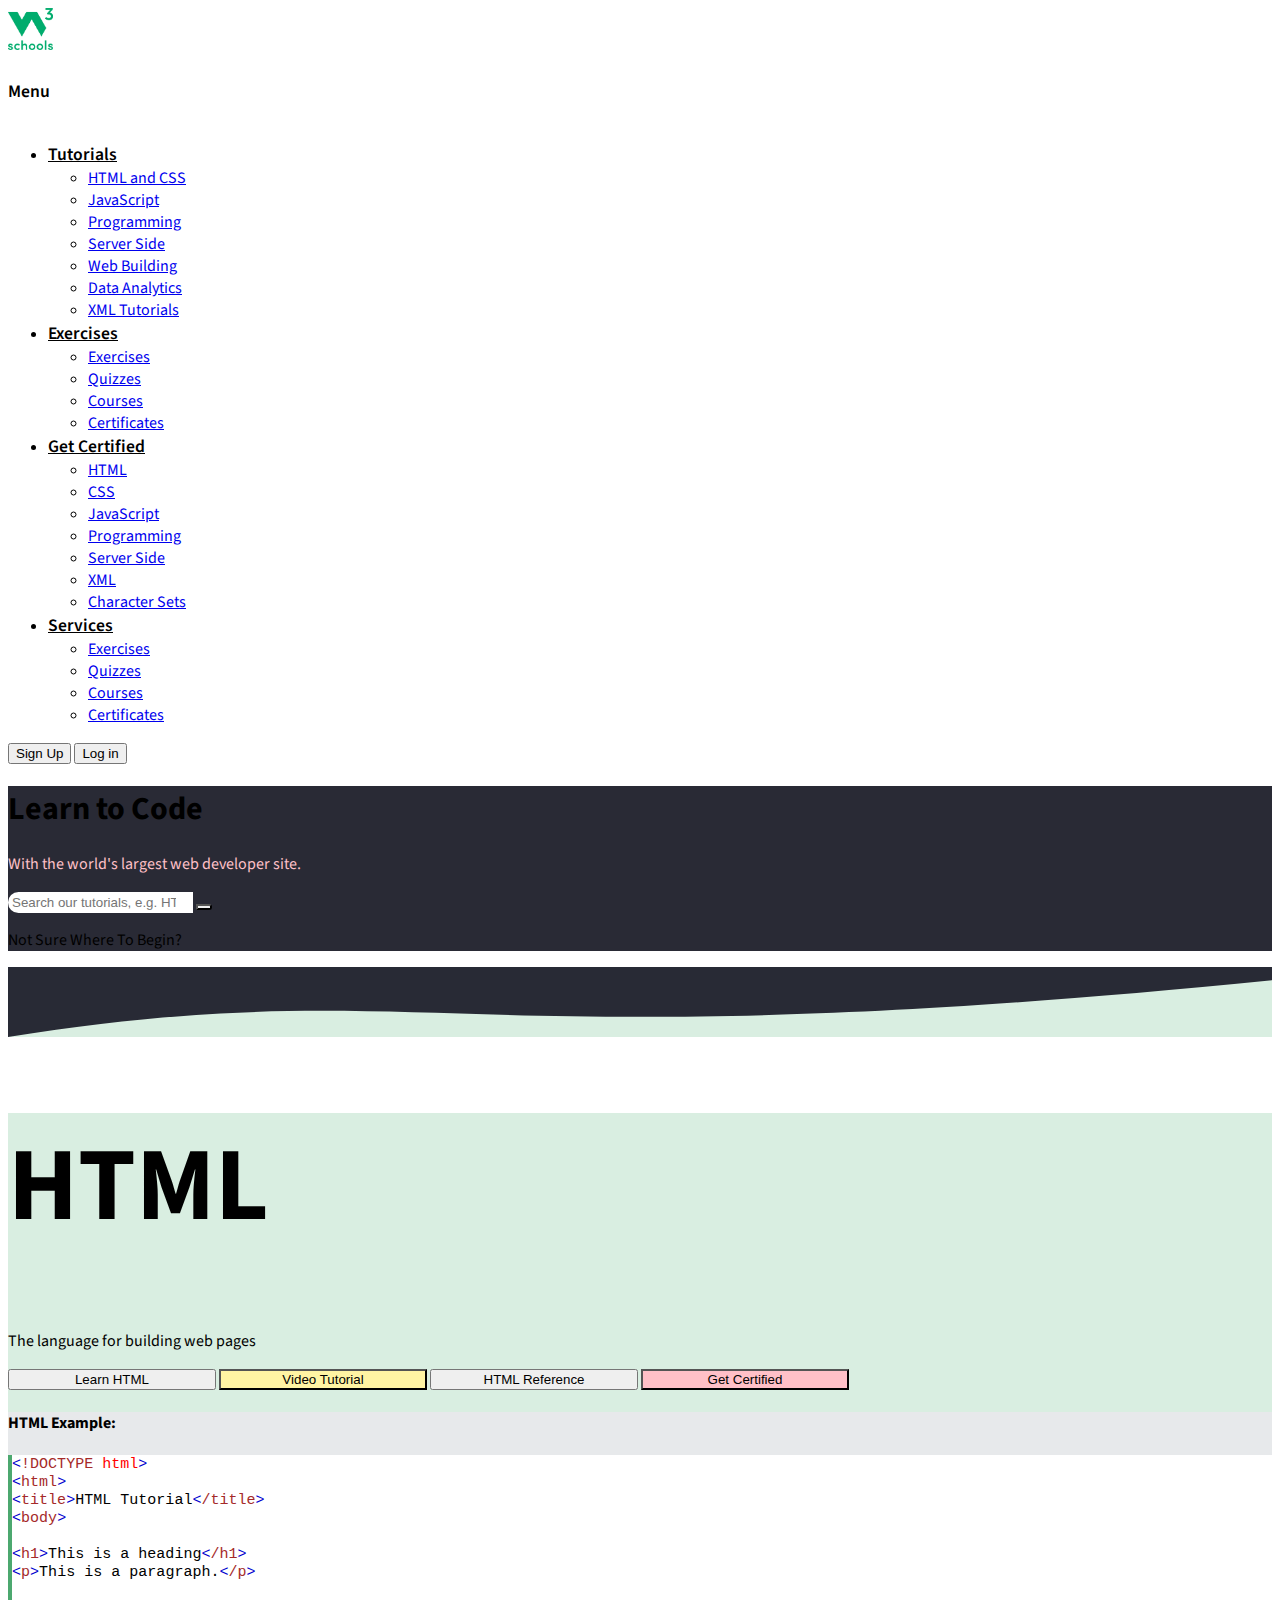
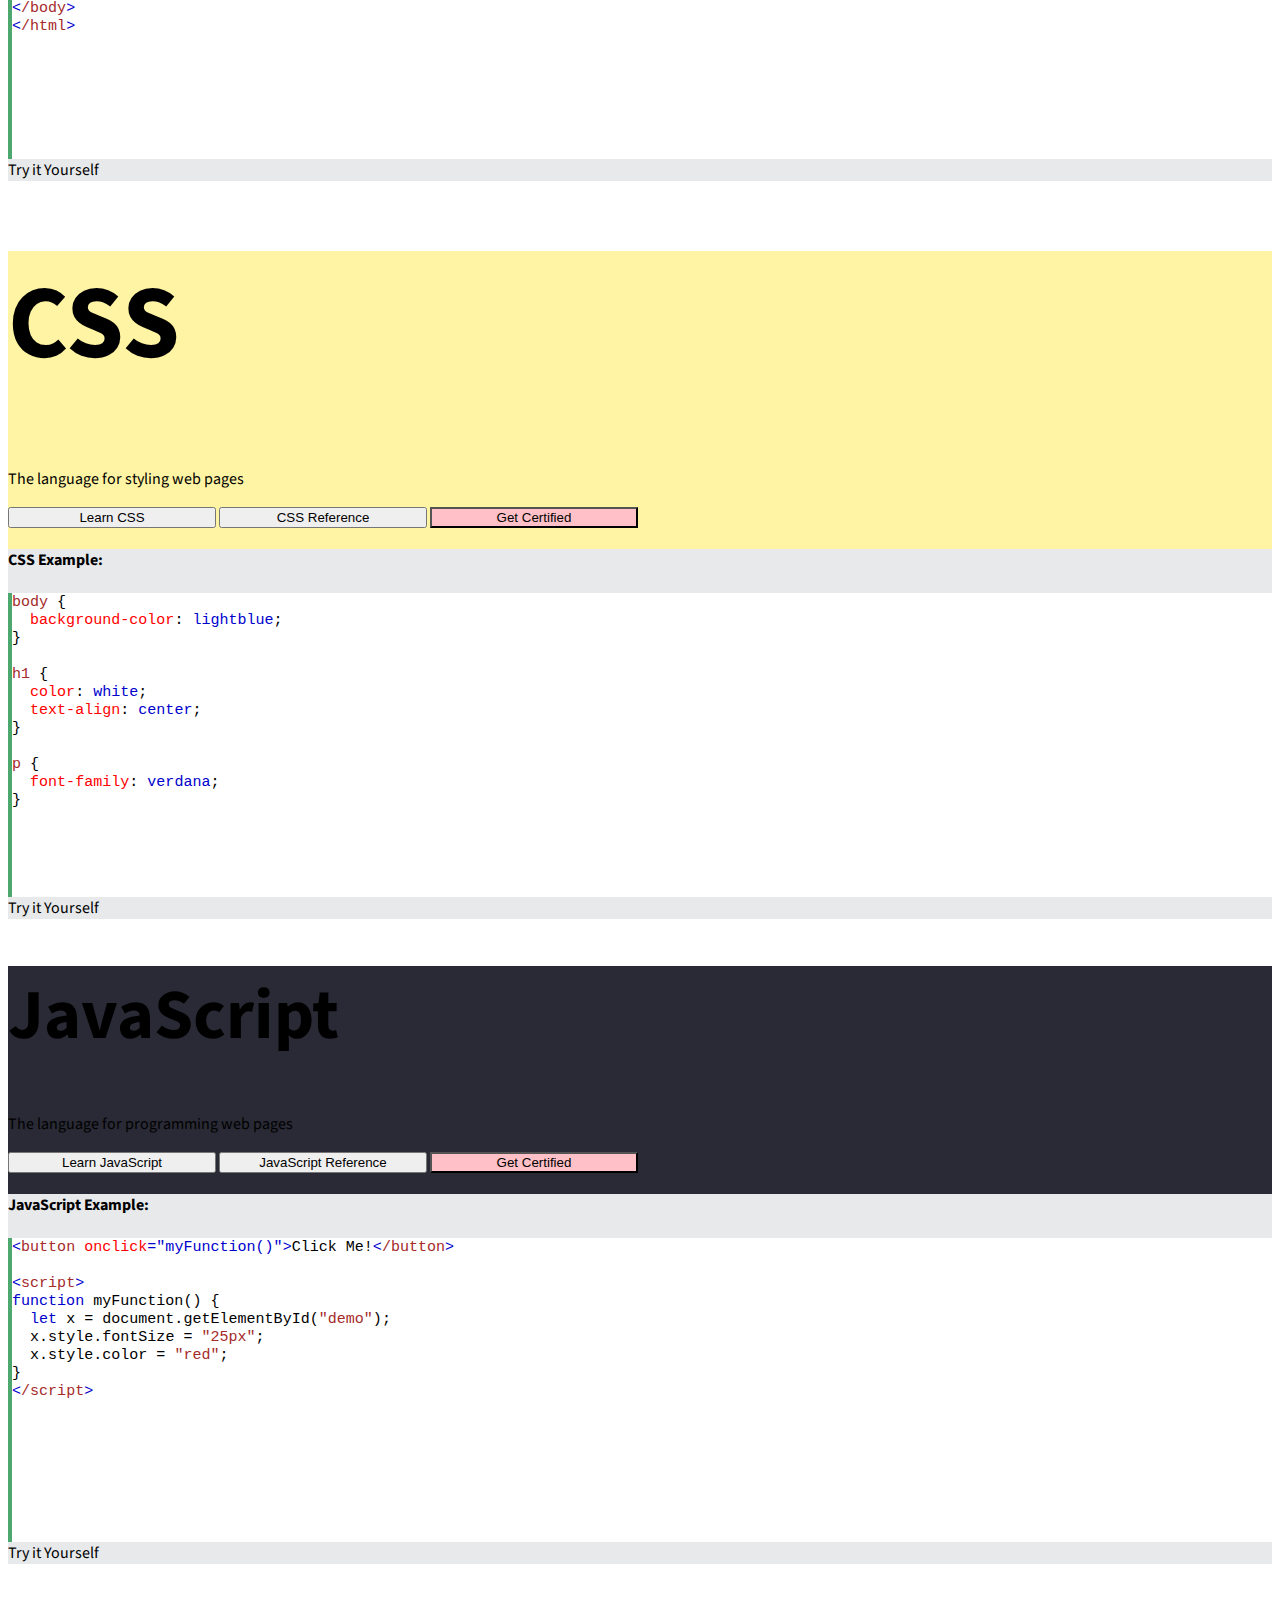
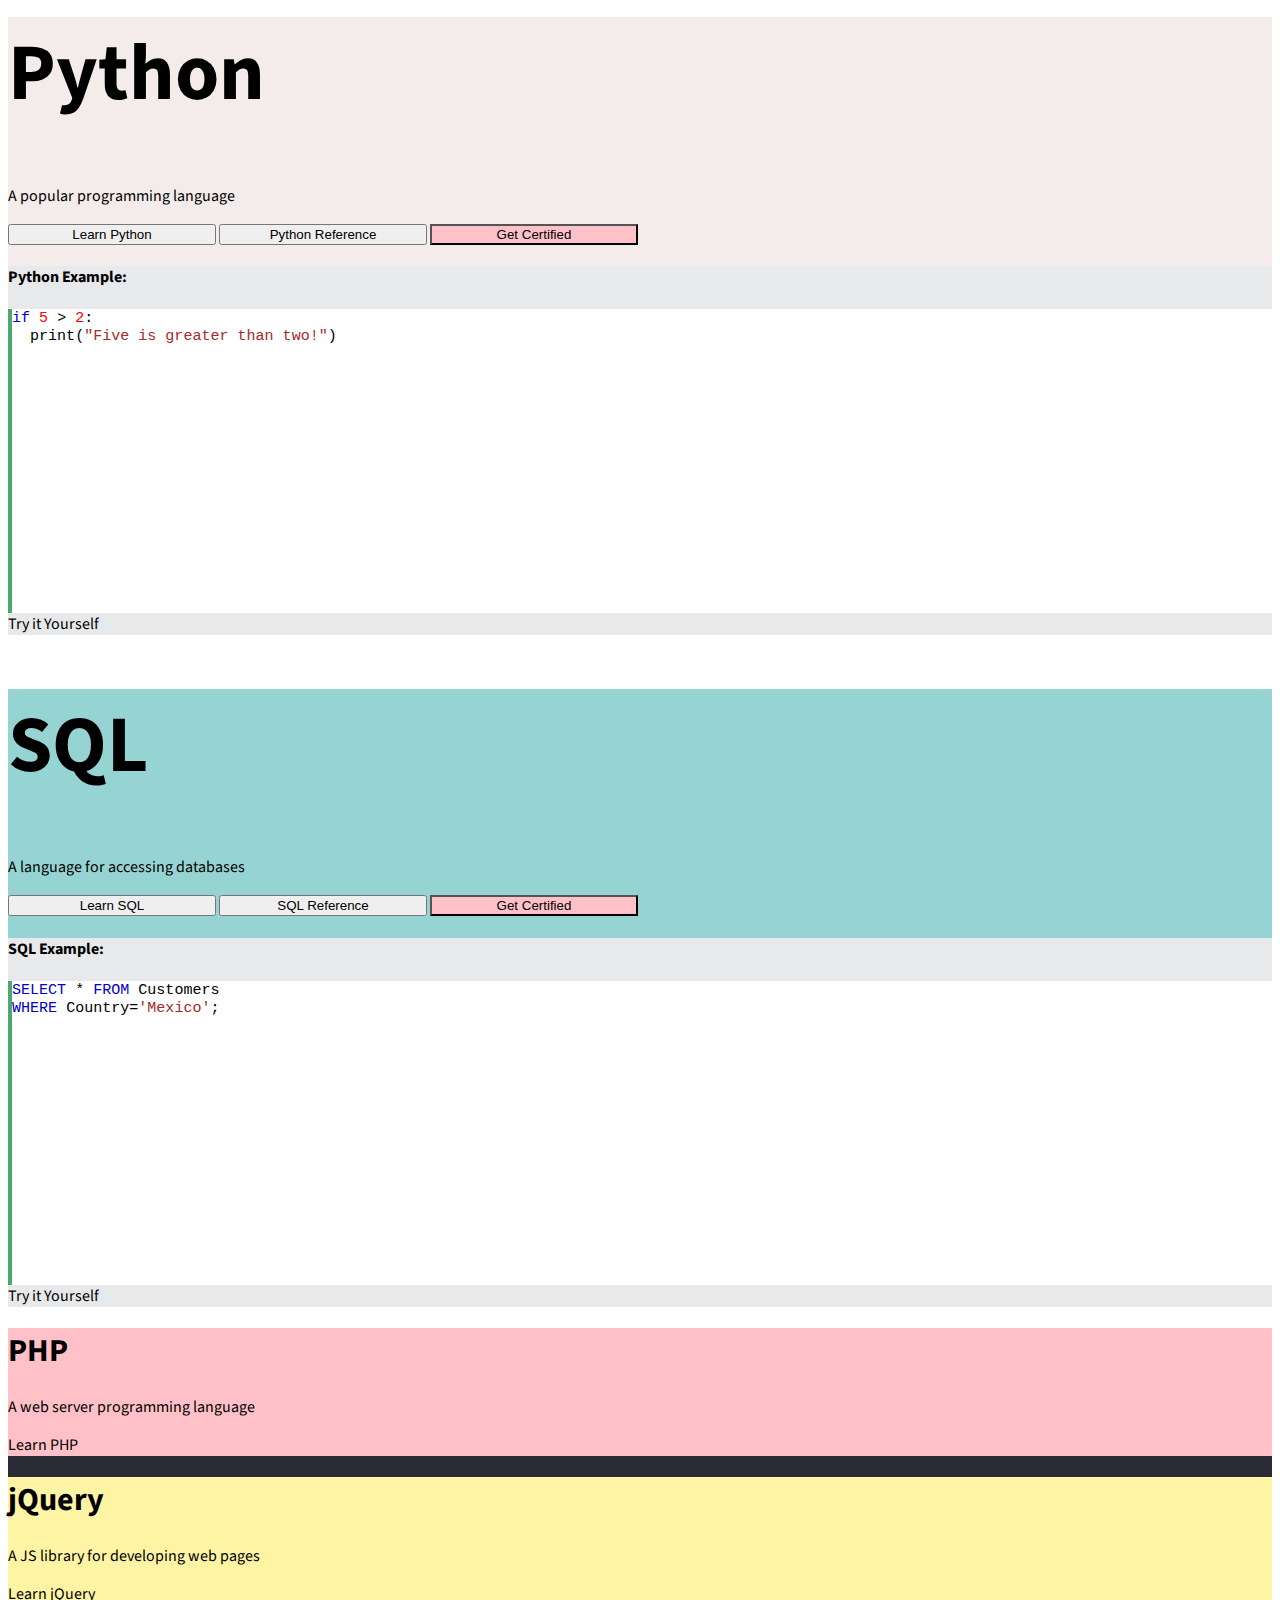
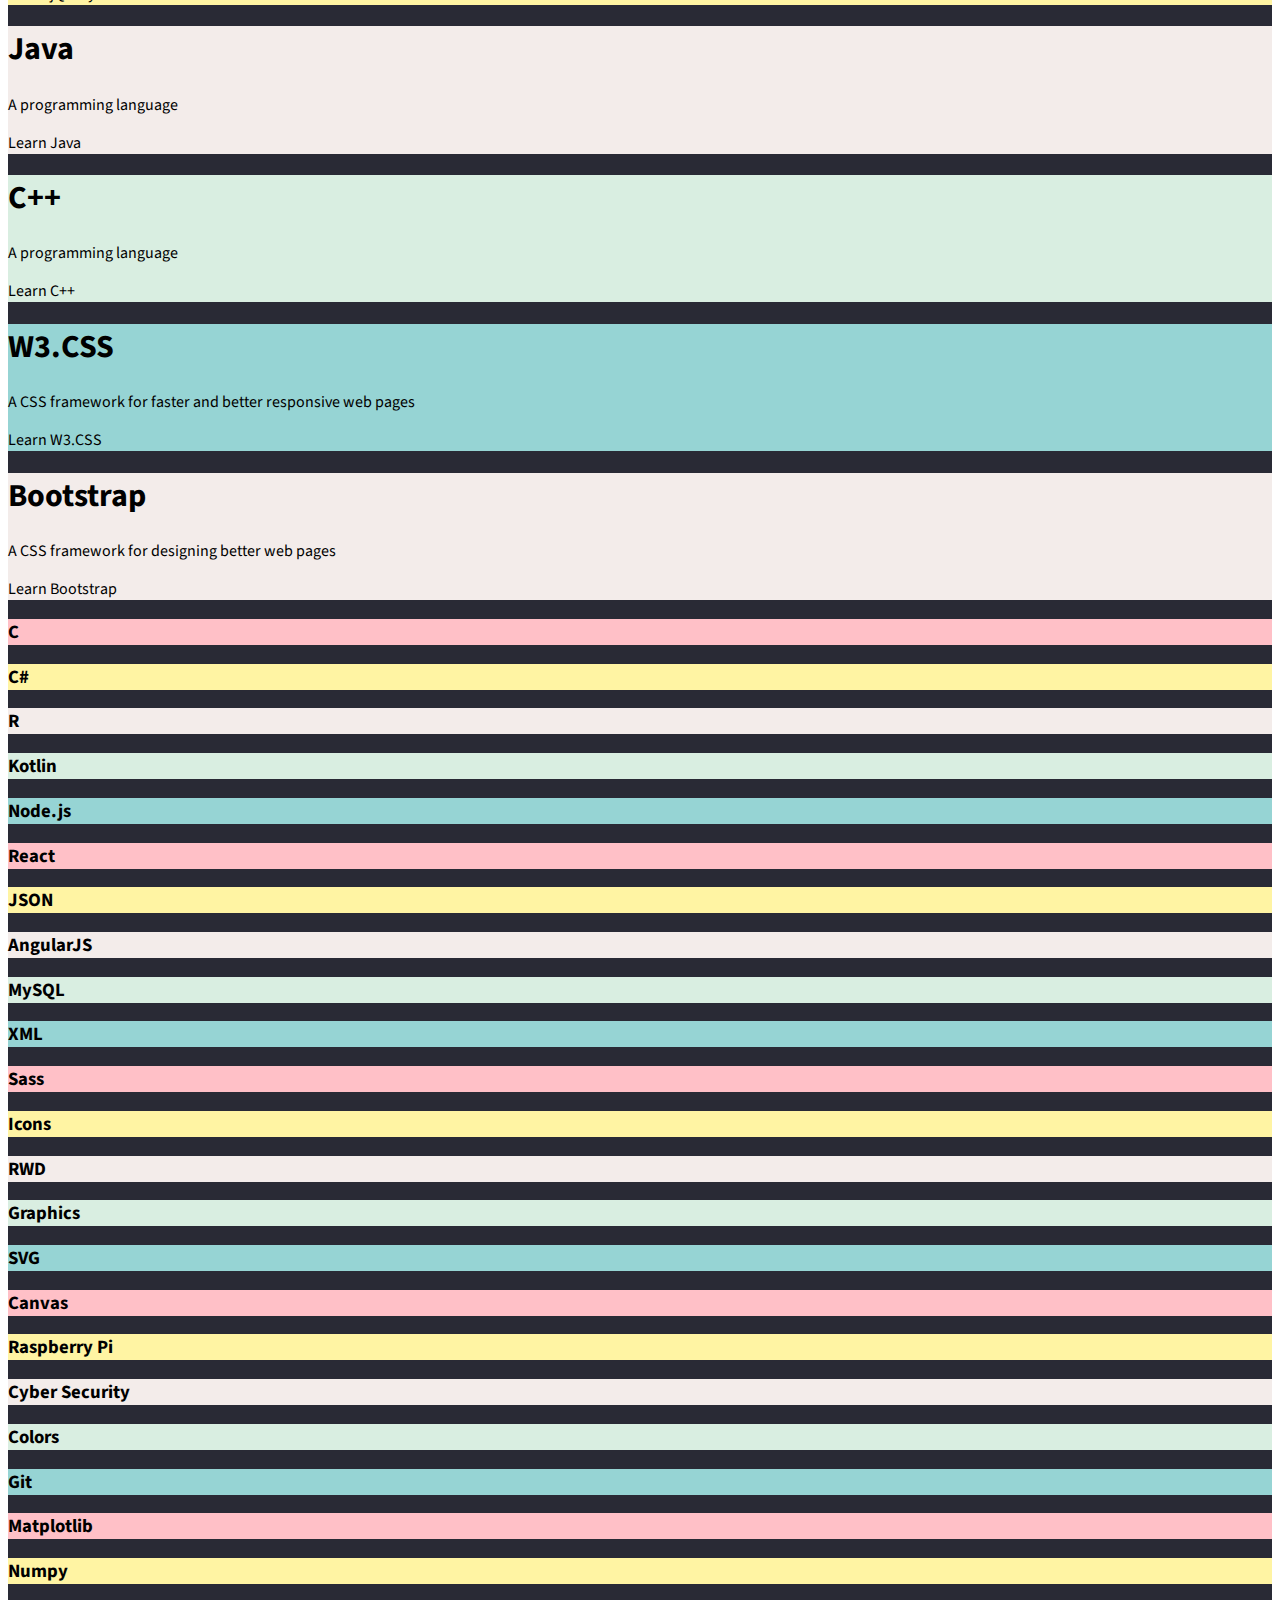
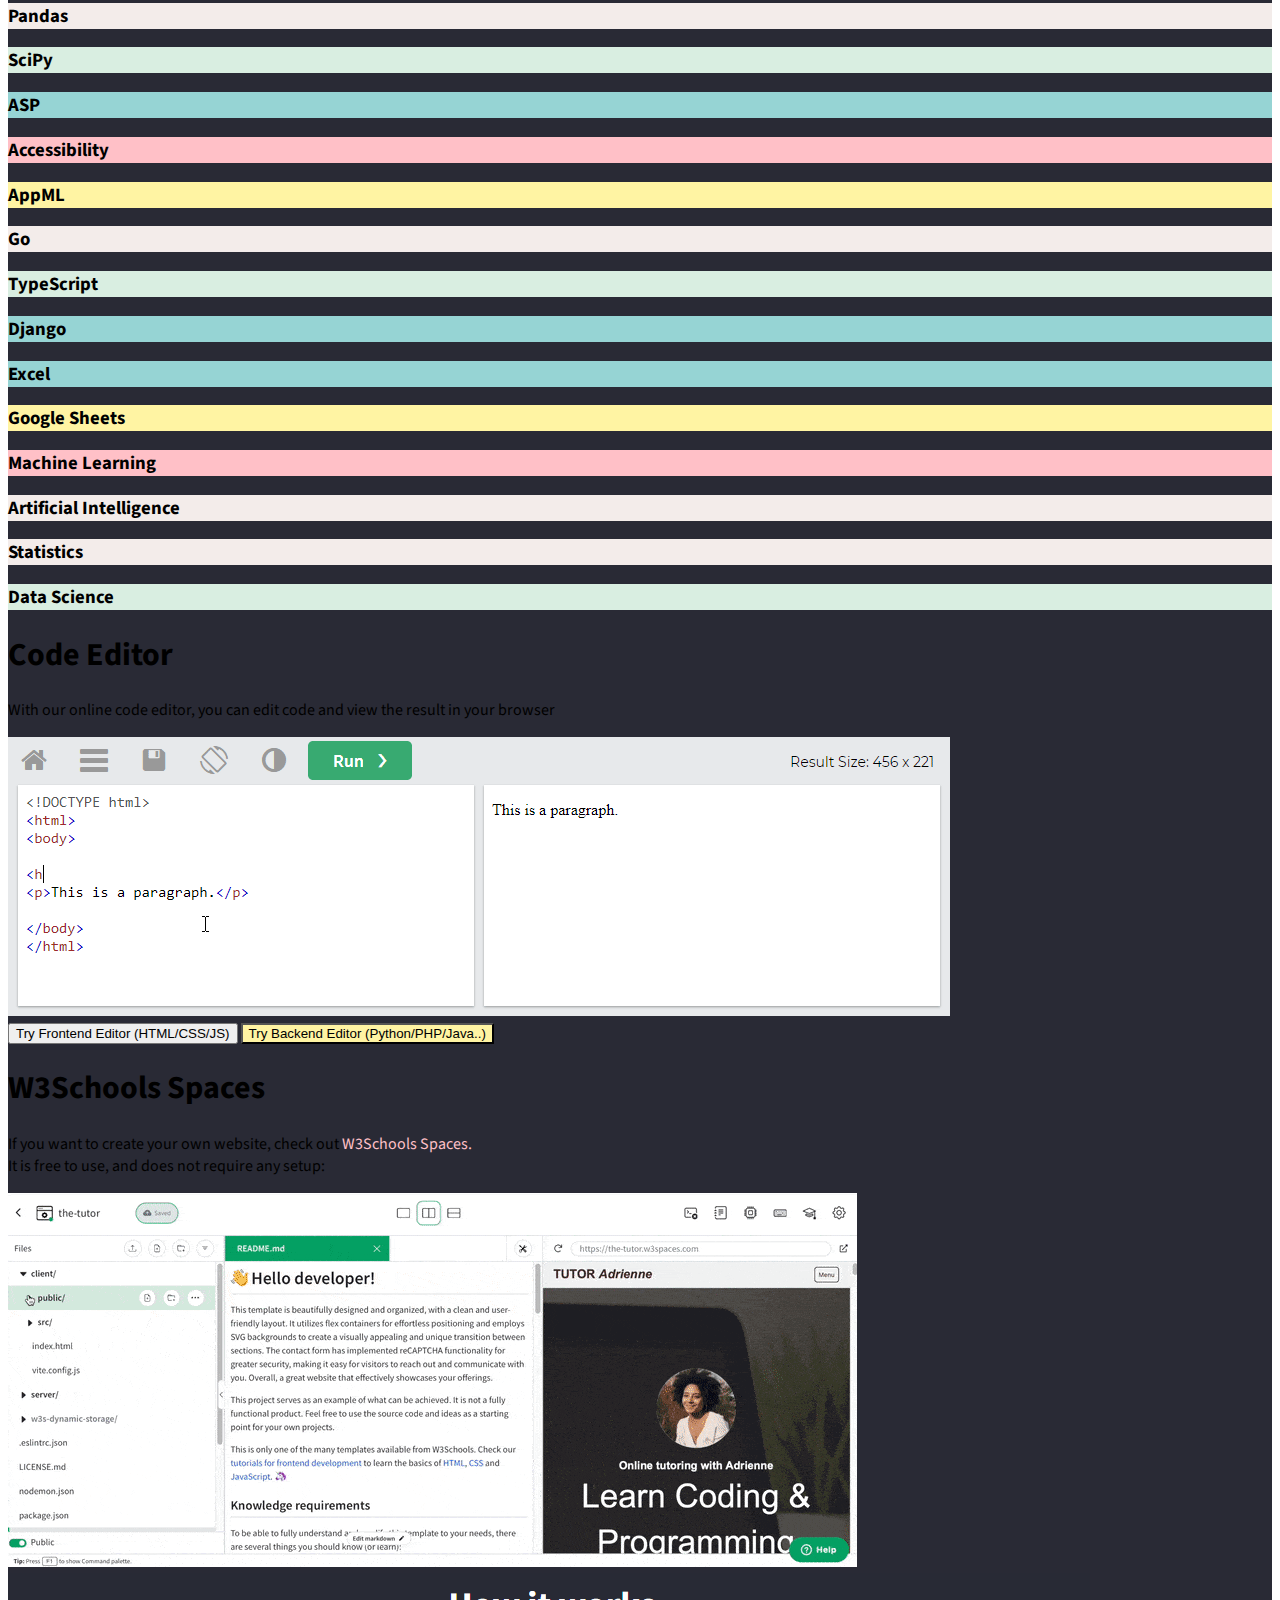
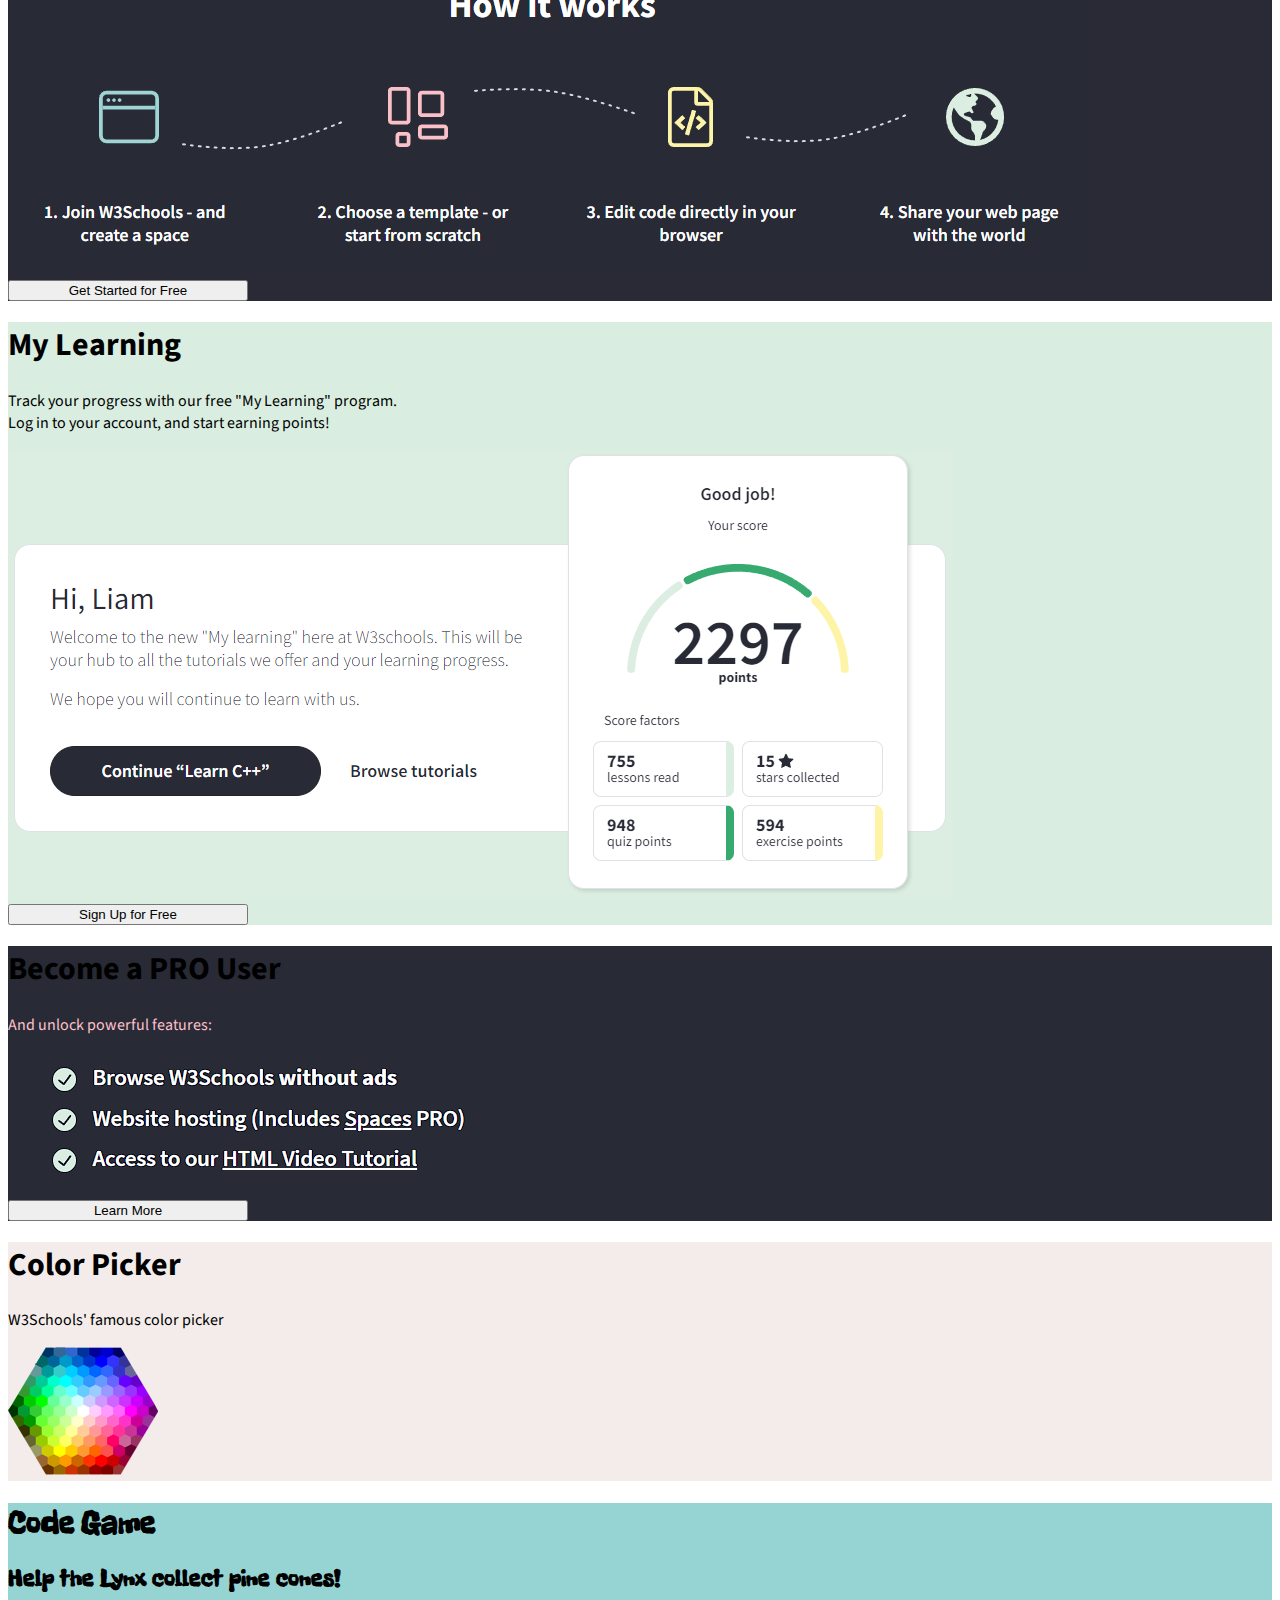
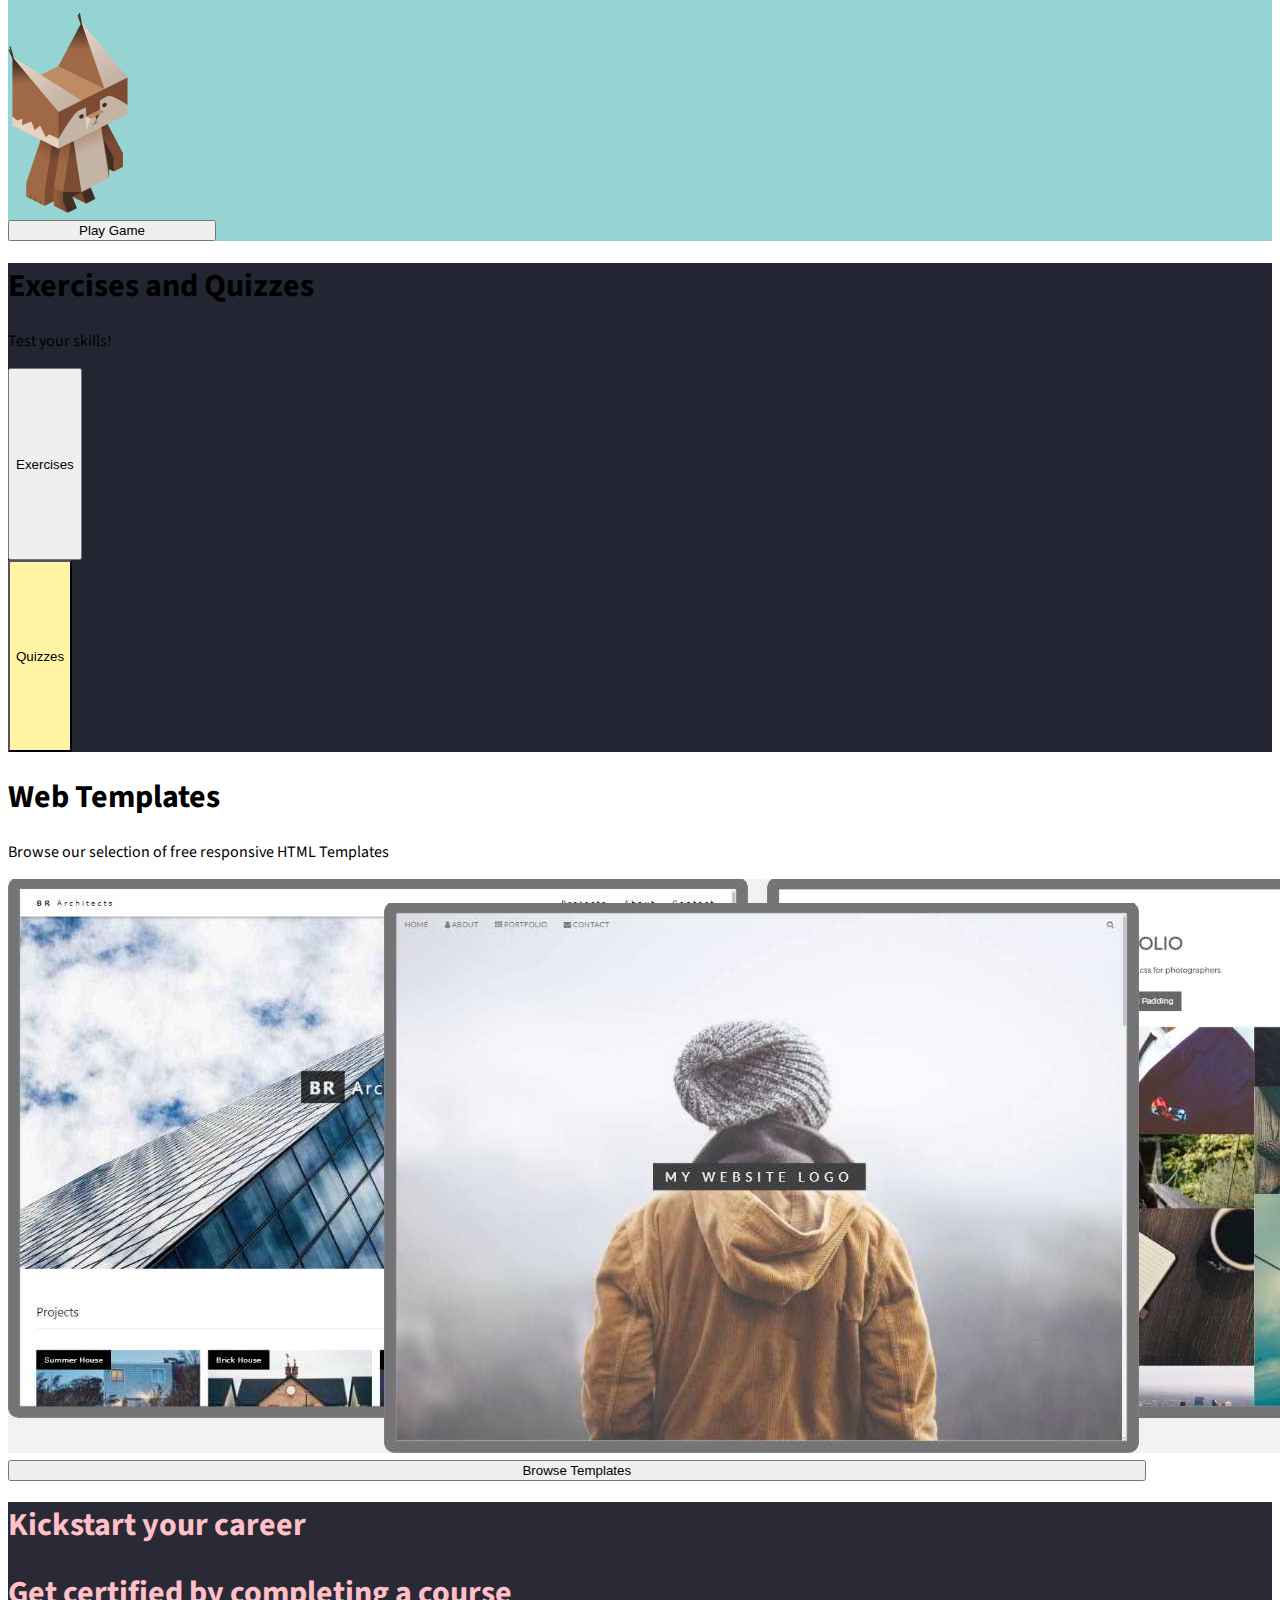
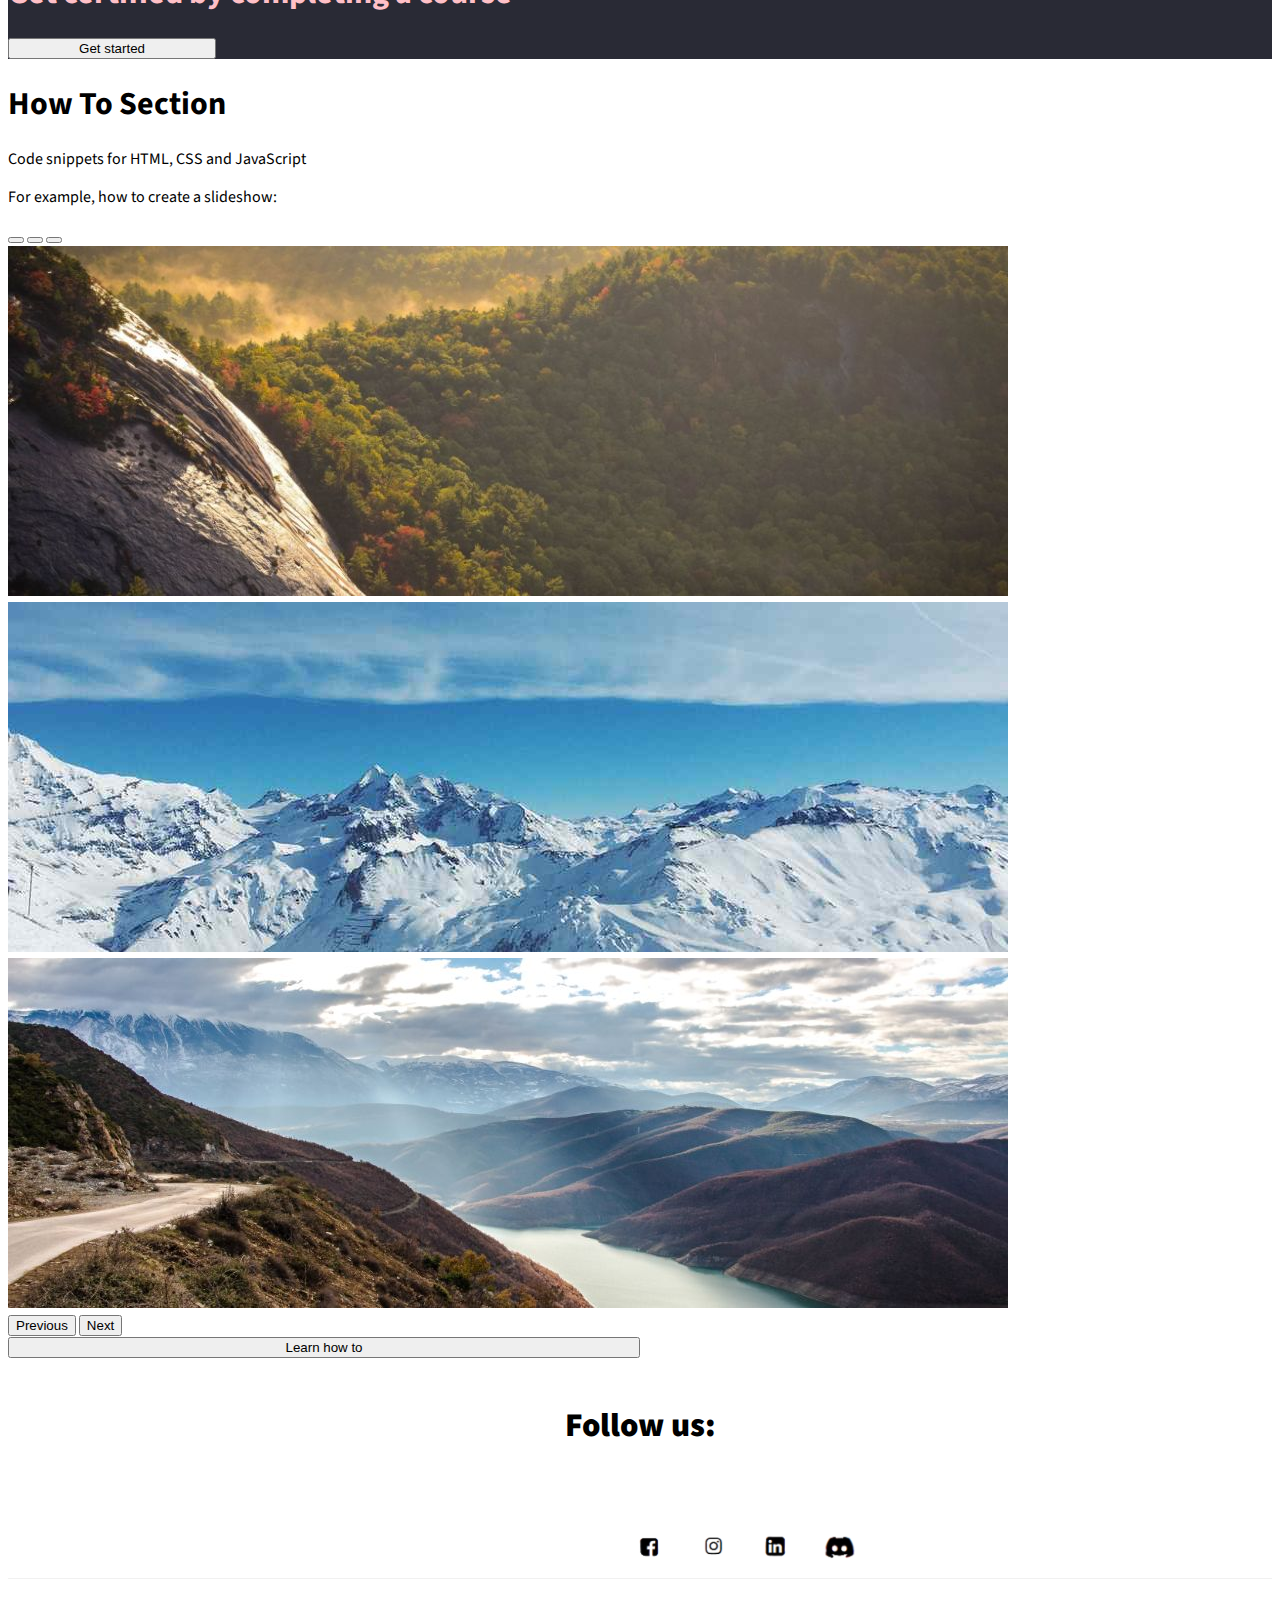
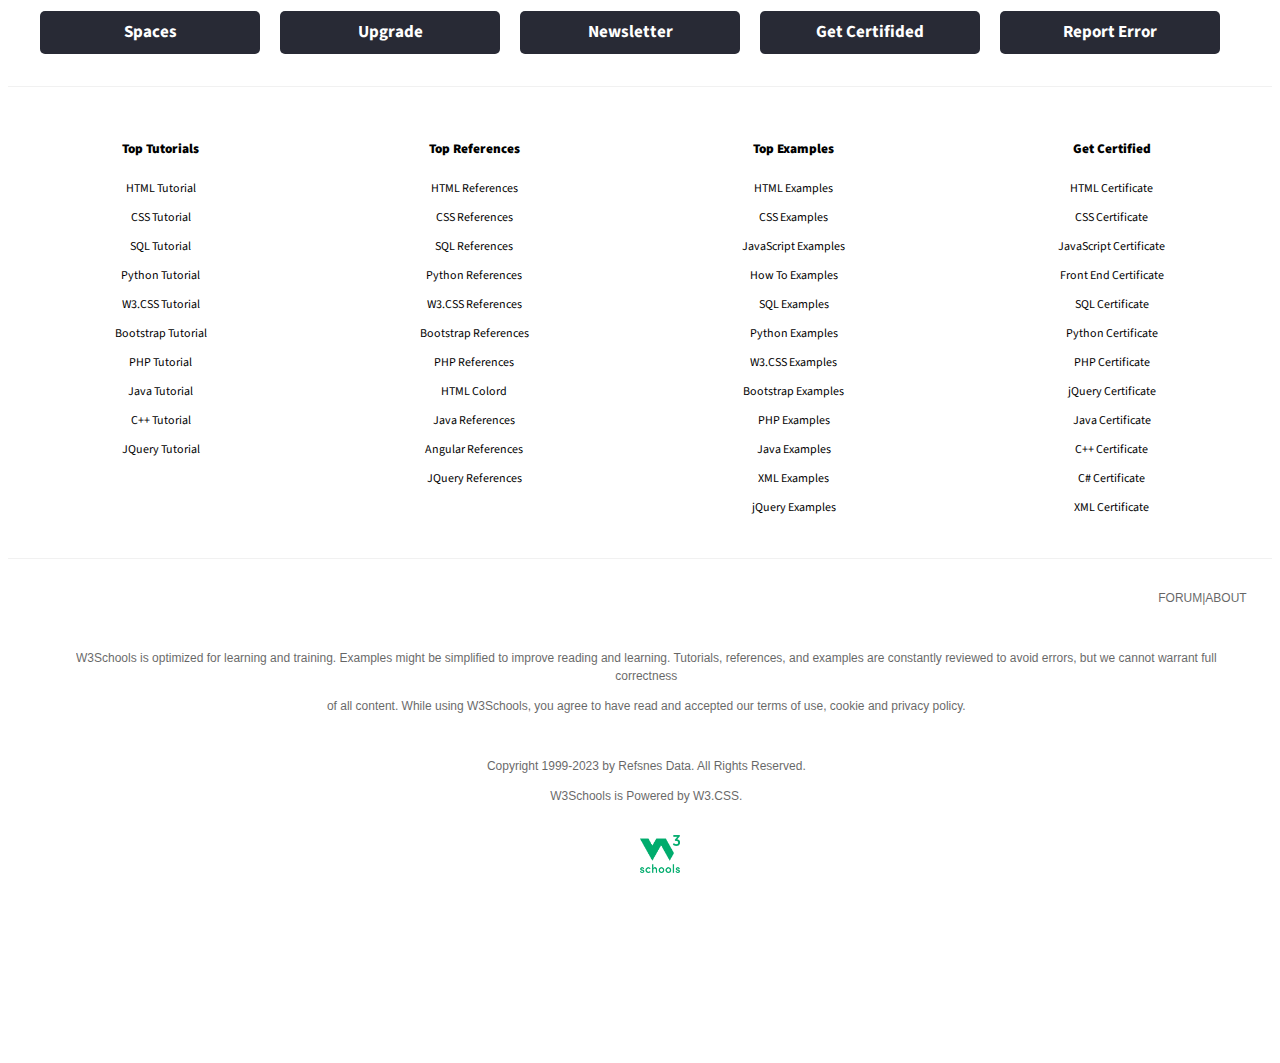
<file: W3Schools-Bootstrap/index.html>
<!DOCTYPE html>
<html lang="en">

<head>
  <meta charset="utf-8" />
  <meta name="viewport" content="width=device-width, initial-scale=1" />
  <link rel="shortcut icon" href="imgs/W3Schools_logo.svg.png" type="image/x-icon" />
  <title>W3Schools - Bootsrap</title>
  <!-- Bootstrap CSS -->
  <link href="https://cdn.jsdelivr.net/npm/bootstrap@5.2.1/dist/css/bootstrap.min.css" rel="stylesheet"
    integrity="sha384-iYQeCzEYFbKjA/T2uDLTpkwGzCiq6soy8tYaI1GyVh/UjpbCx/TYkiZhlZB6+fzT" crossorigin="anonymous" />
  <!-- FontAsesome CSS -->
  <link rel="stylesheet" href="https://cdnjs.cloudflare.com/ajax/libs/font-awesome/6.2.0/css/all.min.css"
    integrity="sha512-xh6O/CkQoPOWDdYTDqeRdPCVd1SpvCA9XXcUnZS2FmJNp1coAFzvtCN9BmamE+4aHK8yyUHUSCcJHgXloTyT2A=="
    crossorigin="anonymous" referrerpolicy="no-referrer" />
  <!-- Style Sheet-->
  <link rel="stylesheet" href="css/style.css" />
</head>

<body>
  <!-- Header (Navbar) -->
  <nav class="navbar navbar-expand-lg py-0 bg-white sticky-lg-top">
    <div class="container-fluid ">
      <a class="navbar-brand px-3" href="#">
        <img src="imgs/W3Schools_logo.svg.png" class="img-fluid" alt="Logo" style="max-width: 2.8rem" />
      </a>
      <div class="navbar-toggler me-auto dropdown-toggle drop-menu border-0 px-3" type="button"
        data-bs-toggle="collapse" data-bs-target="#navbarSupportedContent" aria-controls="navbarSupportedContent"
        aria-expanded="false" aria-label="Toggle navigation">
        Menu
      </div>
      <div class="collapse navbar-collapse text-center" id="navbarSupportedContent">
        <ul class="navbar-nav me-auto mb-2 mb-lg-0">
          <li class="nav-item dropdown">
            <a class="nav-link dropdown-toggle me-3" href="#" role="button" data-bs-toggle="dropdown"
              aria-expanded="false">
              Tutorials
            </a>
            <ul class="dropdown-menu p-0 rounded-0 m-0">
              <li><a class="dropdown-item py-3 fw-semibold" href="#">HTML and CSS</a></li>
              <li><a class="dropdown-item py-3 fw-semibold" href="#">JavaScript</a></li>
              <li><a class="dropdown-item py-3 fw-semibold" href="#">Programming</a></li>
              <li><a class="dropdown-item py-3 fw-semibold" href="#">Server Side</a></li>
              <li><a class="dropdown-item py-3 fw-semibold" href="#">Web Building</a></li>
              <li><a class="dropdown-item py-3 fw-semibold" href="#">Data Analytics</a></li>
              <li><a class="dropdown-item py-3 fw-semibold" href="#">XML Tutorials</a></li>
            </ul>
          </li>
          <li class="nav-item dropdown">
            <a class="nav-link dropdown-toggle me-3" href="#" role="button" data-bs-toggle="dropdown"
              aria-expanded="false">
              Exercises
            </a>
            <ul class="dropdown-menu p-0 rounded-0 m-0">
              <li><a class="dropdown-item py-3 fw-semibold" href="#">Exercises</a></li>
              <li><a class="dropdown-item py-3 fw-semibold" href="#">Quizzes</a></li>
              <li><a class="dropdown-item py-3 fw-semibold" href="#">Courses</a></li>
              <li><a class="dropdown-item py-3 fw-semibold" href="#">Certificates</a></li>
            </ul>
          </li>
          <li class="nav-item dropdown">
            <a class="nav-link dropdown-toggle me-3" href="#" role="button" data-bs-toggle="dropdown"
              aria-expanded="false">
              Get Certified
            </a>
            <ul class="dropdown-menu p-0 rounded-0 m-0">
              <li><a class="dropdown-item py-3 fw-semibold" href="#">HTML</a></li>
              <li><a class="dropdown-item py-3 fw-semibold" href="#">CSS</a></li>
              <li><a class="dropdown-item py-3 fw-semibold" href="#">JavaScript</a></li>
              <li><a class="dropdown-item py-3 fw-semibold" href="#">Programming</a></li>
              <li><a class="dropdown-item py-3 fw-semibold" href="#">Server Side</a></li>
              <li><a class="dropdown-item py-3 fw-semibold" href="#">XML</a></li>
              <li><a class="dropdown-item py-3 fw-semibold" href="#">Character Sets</a></li>
            </ul>
          </li>
          <li class="nav-item dropdown">
            <a class="nav-link dropdown-toggle me-3" href="#" role="button" data-bs-toggle="dropdown"
              aria-expanded="false">
              Services
            </a>
            <ul class="dropdown-menu p-0 rounded-0 m-0">
              <li><a class="dropdown-item py-3 fw-semibold" href="#">Exercises</a></li>
              <li><a class="dropdown-item py-3 fw-semibold" href="#">Quizzes</a></li>
              <li><a class="dropdown-item py-3 fw-semibold" href="#">Courses</a></li>
              <li><a class="dropdown-item py-3 fw-semibold" href="#">Certificates</a></li>
            </ul>
          </li>
        </ul>
      </div>
      <div class="d-flex gap-4 me-4 mb-2 mb-lg-0">
        <i class="fa-solid fa-circle-half-stroke"></i>
        <i class="fa-solid fa-earth-americas"></i>
        <i class="fa-solid fa-magnifying-glass"></i>
      </div>
      <button type="button" class="btn rounded-pill py-2 px-3 fw-bold btn-success">Sign Up</button>
      <button type="button" class="btn rounded-pill py-2 px-3 fw-bold btn-success">Log in</button>
    </div>
    </div>
  </nav>

  <!--navbar-->
  <nav class="navbar navbar-expand-lg py-2 background-black">
    <div class="container-fluid ">
      <div class="d-flex gap-4 me-4 mb-2 mb-lg-0">
        <i class="fa-solid fa-circle-half-stroke"></i>
        <i class="fa-solid fa-earth-americas"></i>
        <i class="fa-solid fa-magnifying-glass"></i>
      </div>
    </div>
    </div>
  </nav>

  <main>
    <!-- Section 1 -->
    <section class="container-fluid background-black py-5">
      <div class="container text-light text-center py-5">
        <div class="d-flex flex-column align-items-center py-5">
          <h1 class="display-2 fw-bold mb-4">Learn to Code</h1>
          <p class="landing-para fw-bold fs-4 mb-4">With the world's largest web developer site.</p>
          <form class="mb-4" role="search" style="min-width: 40%">
            <div class="input-group">
              <input type="search" id="search-box" class="form-control py-md-2 px-md-3"
                placeholder="Search our tutorials, e.g. HTML" aria-label="search-box"
                aria-describedby="button-addon2" />
              <button class="btn btn-success py-md-2 px-md-5" type="submit" id="button-addon2">
                <i class="fa-solid fa-magnifying-glass fs-5"></i>
              </button>
            </div>
          </form>
          <p class="fw-bold fs-4 text-decoration-underline">Not Sure Where To Begin?</p>
        </div>
      </div>
    </section>
    <svg style="background-color: #d9eee1" width="100%" height="70" viewBox="0 0 100 100" preserveAspectRatio="none">
      <path id="wavepath" d="M0,0  L110,0C35,150 35,0 0,100z" fill="#282A35"></path>
    </svg>

    <!-- Section 2 HTML -->
    <section class="container-fluid lang-example background-green py-5">
      <div class="container py-5">
        <div class="row">
          <div class="col-lg-6">
            <div class="div d-flex flex-column align-items-center text-center">
              <h1 class="fw-bold main-title">HTML</h1>
              <p class="fs-5 fw-semibold mb-4">The language for building web pages</p>
              <button type="button" class="btn btn-success rounded-pill py-2 px-3 fs-5 fw-semibold mb-4"
                style="min-width: 13rem">
                Learn HTML
              </button>
              <button type="button" class="btn rounded-pill py-2 px-3 fs-5 fw-semibold yellow-btn mb-4"
                style="min-width: 13rem">
                Video Tutorial
              </button>
              <button type="button" class="btn btn-dark rounded-pill py-2 px-3 fs-5 fw-semibold mb-4"
                style="min-width: 13rem">
                HTML Reference
              </button>
              <button type="button" class="btn rounded-pill py-2 px-3 fs-5 fw-semibold pink-btn mb-4"
                style="min-width: 13rem">
                Get Certified
              </button>
            </div>
          </div>
          <div class="col-lg-6">
            <div class="card shadow">
              <div class="card-body">
                <h4 class="card-title fw-semibold">HTML Example:</h4>
                <div class="card-text p-3 mb-3">
                  <span style="color: brown"><span style="color: mediumblue">&lt;</span>!DOCTYPE<span
                      style="color: red"> html</span><span style="color: mediumblue">&gt;</span></span><br />
                  <span style="color: brown"><span style="color: mediumblue">&lt;</span>html<span
                      style="color: mediumblue">&gt;</span></span><br />
                  <span style="color: brown"><span style="color: mediumblue">&lt;</span>title<span
                      style="color: mediumblue">&gt;</span></span>HTML Tutorial<span style="color: brown"><span
                      style="color: mediumblue">&lt;</span>/title<span
                      style="color: mediumblue">&gt;</span></span><br />
                  <span style="color: brown"><span style="color: mediumblue">&lt;</span>body<span
                      style="color: mediumblue">&gt;</span></span><br /><br />
                  <span style="color: brown"><span style="color: mediumblue">&lt;</span>h1<span
                      style="color: mediumblue">&gt;</span></span>This is a heading<span style="color: brown"><span
                      style="color: mediumblue">&lt;</span>/h1<span style="color: mediumblue">&gt;</span></span><br />
                  <span style="color: brown"><span style="color: mediumblue">&lt;</span>p<span
                      style="color: mediumblue">&gt;</span></span>This is a paragraph.<span style="color: brown"><span
                      style="color: mediumblue">&lt;</span>/p<span
                      style="color: mediumblue">&gt;</span></span><br /><br />
                  <span style="color: brown"><span style="color: mediumblue">&lt;</span>/body<span
                      style="color: mediumblue">&gt;</span></span><br />
                  <span style="color: brown"><span style="color: mediumblue">&lt;</span>/html<span
                      style="color: mediumblue">&gt;</span></span>
                </div>
                <a class="btn btn-success rounded-pill fs-5 fw-semibold" style="min-width: 13rem">
                  Try it Yourself
                </a>
              </div>
            </div>
          </div>
        </div>
      </div>
    </section>

    <!-- Section 3 CSS -->
    <section class="container-fluid lang-example background-yellow py-5">
      <div class="container py-5">
        <div class="row">
          <div class="col-lg-6">
            <div class="div d-flex flex-column align-items-center text-center">
              <h1 class="fw-bold main-title">CSS</h1>
              <p class="fs-5 fw-semibold mb-4">The language for styling web pages</p>
              <button type="button" class="btn btn-success rounded-pill py-2 px-3 fs-5 fw-semibold mb-4"
                style="min-width: 13rem">
                Learn CSS
              </button>
              <button type="button" class="btn btn-dark rounded-pill py-2 px-3 fs-5 fw-semibold mb-4"
                style="min-width: 13rem">
                CSS Reference
              </button>
              <button type="button" class="btn rounded-pill py-2 px-3 fs-5 fw-semibold pink-btn mb-4"
                style="min-width: 13rem">
                Get Certified
              </button>
            </div>
          </div>
          <div class="col-lg-6">
            <div class="card shadow">
              <div class="card-body">
                <h4 class="card-title fw-semibold">CSS Example:</h4>
                <div class="card-text p-3 mb-3">
                  <span style="color: brown">
                    body <span style="color: black">{</span><span style="color: red"><br />
                      &nbsp; background-color<span style="color: mediumblue"><span style="color: black">:</span>
                        lightblue<span style="color: black">;</span></span><br /></span><span
                      style="color: black">}</span><br /><br />
                    h1 <span style="color: black">{</span><span style="color: red"><br />
                      &nbsp; color<span style="color: mediumblue"><span style="color: black">:</span> white<span
                          style="color: black">;</span></span><br />
                      &nbsp; text-align<span style="color: mediumblue"><span style="color: black">:</span> center<span
                          style="color: black">;</span></span><br /></span><span
                      style="color: black">}</span><br /><br />p <span style="color: black">{</span><span
                      style="color: red"><br />&nbsp; font-family<span style="color: mediumblue"><span
                          style="color: black">:</span> verdana<span
                          style="color: black">;</span></span><br /></span><span style="color: black">}</span></span>
                </div>
                <a class="btn btn-success rounded-pill fs-5 fw-semibold" style="min-width: 13rem">
                  Try it Yourself
                </a>
              </div>
            </div>
          </div>
        </div>
      </div>
    </section>

    <!-- Section 4 JS -->
    <section class="container-fluid lang-example background-black py-5">
      <div class="container py-5">
        <div class="row">
          <div class="col-lg-6">
            <div class="div d-flex flex-column align-items-center text-center">
              <h1 class="fw-bold js-title text-light">JavaScript</h1>
              <p class="fs-5 fw-semibold mb-4 text-light">The language for programming web pages</p>
              <button type="button" class="btn btn-success rounded-pill py-2 px-3 fs-5 fw-semibold mb-4"
                style="min-width: 13rem">
                Learn JavaScript
              </button>
              <button type="button" class="btn btn-light rounded-pill py-2 px-3 fs-5 fw-semibold mb-4"
                style="min-width: 13rem">
                JavaScript Reference
              </button>
              <button type="button" class="btn rounded-pill py-2 px-3 fs-5 fw-semibold pink-btn mb-4"
                style="min-width: 13rem">
                Get Certified
              </button>
            </div>
          </div>
          <div class="col-lg-6">
            <div class="card shadow">
              <div class="card-body">
                <h4 class="card-title fw-semibold">JavaScript Example:</h4>
                <div class="card-text p-3 mb-3">
                  <span style="color: brown"><span style="color: mediumblue">&lt;</span>button<span style="color: red">
                      onclick<span style="color: mediumblue">="myFunction()"</span></span><span
                      style="color: mediumblue">&gt;</span></span>Click Me!<span style="color: brown"><span
                      style="color: mediumblue">&lt;</span>/button<span
                      style="color: mediumblue">&gt;</span></span><br /><br />
                  <span style="color: brown"><span style="color: mediumblue">&lt;</span>script<span
                      style="color: mediumblue">&gt;</span></span><span style="color: black"><br />
                    <span style="color: mediumblue">function</span> myFunction() {<br /><span style="color: red">
                    </span>
                    &nbsp; <span style="color: mediumblue">let</span> x = document.<span
                      style="color: black">getElementById</span>(<span style="color: brown">"demo"</span>);<br /><span
                      style="color: red"> </span>&nbsp; x.<span style="color: black">style</span>.<span
                      style="color: black">fontSize</span> = <span style="color: brown">"25px"</span>;
                    <br /><span style="color: red"> </span>&nbsp; x.<span style="color: black">style</span>.<span
                      style="color: black">color</span>
                    = <span style="color: brown">"red"</span>; <br />}<br /> </span><span style="color: brown"><span
                      style="color: mediumblue">&lt;</span>/script<span style="color: mediumblue">&gt;</span></span>
                </div>
                <a class="btn btn-success rounded-pill fs-5 fw-semibold" style="min-width: 13rem">
                  Try it Yourself
                </a>
              </div>
            </div>
          </div>
        </div>
      </div>
    </section>

    <!-- Section 5 Python -->
    <section class="container-fluid lang-example background-whitepink py-5">
      <div class="container py-5">
        <div class="row">
          <div class="col-lg-6">
            <div class="div d-flex flex-column align-items-center text-center">
              <h1 class="fw-bold python-title">Python</h1>
              <p class="fs-5 fw-semibold mb-4">A popular programming language</p>
              <button type="button" class="btn btn-success rounded-pill py-2 px-3 fs-5 fw-semibold mb-4"
                style="min-width: 13rem">
                Learn Python
              </button>
              <button type="button" class="btn btn-dark rounded-pill py-2 px-3 fs-5 fw-semibold mb-4"
                style="min-width: 13rem">
                Python Reference
              </button>
              <button type="button" class="btn rounded-pill py-2 px-3 fs-5 fw-semibold pink-btn mb-4"
                style="min-width: 13rem">
                Get Certified
              </button>
            </div>
          </div>
          <div class="col-lg-6">
            <div class="card shadow">
              <div class="card-body">
                <h4 class="card-title fw-semibold">Python Example:</h4>
                <div class="card-text p-3 mb-3">
                  <span style="color: black"><span style="color: red"> </span> <span style="color: mediumblue">if</span>
                    <span style="color: red">5</span> &gt; <span style="color: red">2</span>:<br />&nbsp; print(<span
                      style="color: brown">"Five is greater than two!"</span>)<span style="color: red"> </span>
                  </span>
                </div>
                <a class="btn btn-success rounded-pill fs-5 fw-semibold" style="min-width: 13rem">
                  Try it Yourself
                </a>
              </div>
            </div>
          </div>
        </div>
      </div>
    </section>

    <!-- Section 6 SQL -->
    <section class="container-fluid lang-example background-whiteblue py-5">
      <div class="container py-5">
        <div class="row">
          <div class="col-lg-6">
            <div class="div d-flex flex-column align-items-center text-center">
              <h1 class="fw-bold sql-title">SQL</h1>
              <p class="fs-5 fw-semibold mb-4">A language for accessing databases</p>
              <button type="button" class="btn btn-success rounded-pill py-2 px-3 fs-5 fw-semibold mb-4"
                style="min-width: 13rem">
                Learn SQL
              </button>
              <button type="button" class="btn btn-dark rounded-pill py-2 px-3 fs-5 fw-semibold mb-4"
                style="min-width: 13rem">
                SQL Reference
              </button>
              <button type="button" class="btn rounded-pill py-2 px-3 fs-5 fw-semibold pink-btn mb-4"
                style="min-width: 13rem">
                Get Certified
              </button>
            </div>
          </div>
          <div class="col-lg-6">
            <div class="card shadow">
              <div class="card-body">
                <h4 class="card-title fw-semibold">SQL Example:</h4>
                <div class="card-text p-3 mb-3">
                  <span>
                    <span style="color: mediumblue">SELECT</span> *
                    <span style="color: mediumblue">FROM</span> Customers<br />
                    <span style="color: mediumblue">WHERE</span> Country=<span style="color: brown">'Mexico'</span>;
                  </span>
                </div>
                <a class="btn btn-success rounded-pill fs-5 fw-semibold" style="min-width: 13rem">
                  Try it Yourself
                </a>
              </div>
            </div>
          </div>
        </div>
      </div>
    </section>

    <!-- Section 7 -->
    <section class="container-fluid py-5 background-black">
      <div class="container py-5">
        <div class="row">
          <div class="col-lg-6 mb-5">
            <div class="card shadow text-center py-4 background-pink" style="max-height: 17rem">
              <div class="card-body">
                <h1 class="card-title fw-bold mb-4">PHP</h1>
                <p class="card-text fw-semibold fs-5 mb-5">A web server programming language</p>
                <a class="btn btn-dark rounded-pill py-1 px-2 fs-5 fw-semibold" style="min-width: 13rem">
                  Learn PHP
                </a>
              </div>
            </div>
          </div>
          <div class="col-lg-6 mb-5">
            <div class="card shadow text-center py-4 background-yellow" style="max-height: 17rem">
              <div class="card-body">
                <h1 class="card-title fw-bold mb-4">jQuery</h1>
                <p class="card-text fw-semibold fs-5 mb-5">A JS library for developing web pages</p>
                <a class="btn btn-dark rounded-pill py-1 px-2 fs-5 fw-semibold" style="min-width: 13rem">
                  Learn jQuery
                </a>
              </div>
            </div>
          </div>
        </div>
        <div class="row">
          <div class="col-lg-6 mb-5">
            <div class="card shadow text-center py-4 background-whitepink" style="max-height: 17rem">
              <div class="card-body">
                <h1 class="card-title fw-bold mb-4">Java</h1>
                <p class="card-text fw-semibold fs-5 mb-5">A programming language</p>
                <a class="btn btn-dark rounded-pill py-1 px-2 fs-5 fw-semibold" style="min-width: 13rem">
                  Learn Java
                </a>
              </div>
            </div>
          </div>
          <div class="col-lg-6 mb-5">
            <div class="card shadow text-center py-4 background-green" style="max-height: 17rem">
              <div class="card-body">
                <h1 class="card-title fw-bold mb-4">C++</h1>
                <p class="card-text fw-semibold fs-5 mb-5">A programming language</p>
                <a class="btn btn-dark rounded-pill py-1 px-2 fs-5 fw-semibold" style="min-width: 13rem">
                  Learn C++
                </a>
              </div>
            </div>
          </div>
        </div>
        <div class="row">
          <div class="col-lg-6 mb-5">
            <div class="card shadow text-center py-4 background-whiteblue" style="max-height: 17rem">
              <div class="card-body">
                <h1 class="card-title fw-bold mb-4">W3.CSS</h1>
                <p class="card-text fw-semibold fs-5 mb-5">
                  A CSS framework for faster and better responsive web pages
                </p>
                <a class="btn btn-dark rounded-pill py-1 px-2 fs-5 fw-semibold" style="min-width: 13rem">
                  Learn W3.CSS
                </a>
              </div>
            </div>
          </div>
          <div class="col-lg-6 mb-5">
            <div class="card shadow text-center py-4 background-whitepink" style="max-height: 17rem">
              <div class="card-body">
                <h1 class="card-title fw-bold mb-4">Bootstrap</h1>
                <p class="card-text fw-semibold fs-5 mb-5">A CSS framework for designing better web pages</p>
                <a class="btn btn-dark rounded-pill py-1 px-2 fs-5 fw-semibold" style="min-width: 13rem">
                  Learn Bootstrap
                </a>
              </div>
            </div>
          </div>
        </div>

        <div class="row">
          <div class="col-lg-6 mb-5">
            <div class="card shadow text-center py-4 background-pink" style="max-height: 17rem">
              <div class="card-body">
                <h3 class="card-title fw-bold">C</h3>
              </div>
            </div>
          </div>
          <div class="col-lg-6 mb-5">
            <div class="card shadow text-center py-4 background-yellow" style="max-height: 17rem">
              <div class="card-body">
                <h3 class="card-title fw-bold">C#</h3>
              </div>
            </div>
          </div>
        </div>

        <div class="row">
          <div class="col-md-6 col-lg-3 mb-5">
            <div class="card shadow text-center py-4 background-whitepink" style="max-height: 17rem">
              <div class="card-body">
                <h3 class="card-title fw-bold">R</h3>
              </div>
            </div>
          </div>
          <div class="col-md-6 col-lg-3 mb-5">
            <div class="card shadow text-center py-4 background-green" style="max-height: 17rem">
              <div class="card-body">
                <h3 class="card-title fw-bold">Kotlin</h3>
              </div>
            </div>
          </div>
          <div class="col-md-6 col-lg-3 mb-5">
            <div class="card shadow text-center py-4 background-whiteblue" style="max-height: 17rem">
              <div class="card-body">
                <h3 class="card-title fw-bold">Node.js</h3>
              </div>
            </div>
          </div>
          <div class="col-md-6 col-lg-3 mb-5">
            <div class="card shadow text-center py-4 background-pink" style="max-height: 17rem">
              <div class="card-body">
                <h3 class="card-title fw-bold">React</h3>
              </div>
            </div>
          </div>
        </div>

        <div class="row">
          <div class="col-md-6 col-lg-3 mb-5">
            <div class="card shadow text-center py-4 background-yellow" style="max-height: 17rem">
              <div class="card-body">
                <h3 class="card-title fw-bold">JSON</h3>
              </div>
            </div>
          </div>
          <div class="col-md-6 col-lg-3 mb-5">
            <div class="card shadow text-center py-4 background-whitepink" style="max-height: 17rem">
              <div class="card-body">
                <h3 class="card-title fw-bold">AngularJS</h3>
              </div>
            </div>
          </div>
          <div class="col-md-6 col-lg-3 mb-5">
            <div class="card shadow text-center py-4 background-green" style="max-height: 17rem">
              <div class="card-body">
                <h3 class="card-title fw-bold">MySQL</h3>
              </div>
            </div>
          </div>
          <div class="col-md-6 col-lg-3 mb-5">
            <div class="card shadow text-center py-4 background-whiteblue" style="max-height: 17rem">
              <div class="card-body">
                <h3 class="card-title fw-bold">XML</h3>
              </div>
            </div>
          </div>
        </div>

        <div class="row">
          <div class="col-md-6 col-lg-3 mb-5">
            <div class="card shadow text-center py-4 background-pink" style="max-height: 17rem">
              <div class="card-body">
                <h3 class="card-title fw-bold">Sass</h3>
              </div>
            </div>
          </div>
          <div class="col-md-6 col-lg-3 mb-5">
            <div class="card shadow text-center py-4 background-yellow" style="max-height: 17rem">
              <div class="card-body">
                <h3 class="card-title fw-bold">Icons</h3>
              </div>
            </div>
          </div>
          <div class="col-md-6 col-lg-3 mb-5">
            <div class="card shadow text-center py-4 background-whitepink" style="max-height: 17rem">
              <div class="card-body">
                <h3 class="card-title fw-bold">RWD</h3>
              </div>
            </div>
          </div>
          <div class="col-md-6 col-lg-3 mb-5">
            <div class="card shadow text-center py-4 background-green" style="max-height: 17rem">
              <div class="card-body">
                <h3 class="card-title fw-bold">Graphics</h3>
              </div>
            </div>
          </div>
        </div>

        <div class="row">
          <div class="col-md-6 col-lg-3 mb-5">
            <div class="card shadow text-center py-4 background-whiteblue" style="max-height: 17rem">
              <div class="card-body">
                <h3 class="card-title fw-bold">SVG</h3>
              </div>
            </div>
          </div>
          <div class="col-md-6 col-lg-3 mb-5">
            <div class="card shadow text-center py-4 background-pink" style="max-height: 17rem">
              <div class="card-body">
                <h3 class="card-title fw-bold">Canvas</h3>
              </div>
            </div>
          </div>
          <div class="col-md-6 col-lg-3 mb-5">
            <div class="card shadow text-center py-4 background-yellow" style="max-height: 17rem">
              <div class="card-body">
                <h3 class="card-title fw-bold">Raspberry Pi</h3>
              </div>
            </div>
          </div>
          <div class="col-md-6 col-lg-3 mb-5">
            <div class="card shadow text-center py-4 background-whitepink" style="max-height: 17rem">
              <div class="card-body">
                <h3 class="card-title fw-bold">Cyber Security</h3>
              </div>
            </div>
          </div>
        </div>

        <div class="row">
          <div class="col-md-6 col-lg-3 mb-5">
            <div class="card shadow text-center py-4 background-green" style="max-height: 17rem">
              <div class="card-body">
                <h3 class="card-title fw-bold">Colors</h3>
              </div>
            </div>
          </div>
          <div class="col-md-6 col-lg-3 mb-5">
            <div class="card shadow text-center py-4 background-whiteblue" style="max-height: 17rem">
              <div class="card-body">
                <h3 class="card-title fw-bold">Git</h3>
              </div>
            </div>
          </div>
          <div class="col-md-6 col-lg-3 mb-5">
            <div class="card shadow text-center py-4 background-pink" style="max-height: 17rem">
              <div class="card-body">
                <h3 class="card-title fw-bold">Matplotlib</h3>
              </div>
            </div>
          </div>
          <div class="col-md-6 col-lg-3 mb-5">
            <div class="card shadow text-center py-4 background-yellow" style="max-height: 17rem">
              <div class="card-body">
                <h3 class="card-title fw-bold">Numpy</h3>
              </div>
            </div>
          </div>
        </div>

        <div class="row">
          <div class="col-md-6 col-lg-3 mb-5">
            <div class="card shadow text-center py-4 background-whitepink" style="max-height: 17rem">
              <div class="card-body">
                <h3 class="card-title fw-bold">Pandas</h3>
              </div>
            </div>
          </div>
          <div class="col-md-6 col-lg-3 mb-5">
            <div class="card shadow text-center py-4 background-green" style="max-height: 17rem">
              <div class="card-body">
                <h3 class="card-title fw-bold">SciPy</h3>
              </div>
            </div>
          </div>
          <div class="col-md-6 col-lg-3 mb-5">
            <div class="card shadow text-center py-4 background-whiteblue" style="max-height: 17rem">
              <div class="card-body">
                <h3 class="card-title fw-bold">ASP</h3>
              </div>
            </div>
          </div>
          <div class="col-md-6 col-lg-3 mb-5">
            <div class="card shadow text-center py-4 background-pink" style="max-height: 17rem">
              <div class="card-body">
                <h3 class="card-title fw-bold">Accessibility</h3>
              </div>
            </div>
          </div>
        </div>

        <div class="row">
          <div class="col-md-6 col-lg-3 mb-5">
            <div class="card shadow text-center py-4 background-yellow" style="max-height: 17rem">
              <div class="card-body">
                <h3 class="card-title fw-bold">AppML</h3>
              </div>
            </div>
          </div>
          <div class="col-md-6 col-lg-3 mb-5">
            <div class="card shadow text-center py-4 background-whitepink" style="max-height: 17rem">
              <div class="card-body">
                <h3 class="card-title fw-bold">Go</h3>
              </div>
            </div>
          </div>
          <div class="col-md-6 col-lg-3 mb-5">
            <div class="card shadow text-center py-4 background-green" style="max-height: 17rem">
              <div class="card-body">
                <h3 class="card-title fw-bold">TypeScript</h3>
              </div>
            </div>
          </div>
          <div class="col-md-6 col-lg-3 mb-5">
            <div class="card shadow text-center py-4 background-whiteblue" style="max-height: 17rem">
              <div class="card-body">
                <h3 class="card-title fw-bold">Django</h3>
              </div>
            </div>
          </div>
        </div>

        <div class="row">
          <div class="col-lg-6 mb-5">
            <div class="card shadow text-center py-4 background-whiteblue" style="max-height: 17rem">
              <div class="card-body">
                <h3 class="card-title fw-bold">Excel</h3>
              </div>
            </div>
          </div>
          <div class="col-lg-6 mb-5">
            <div class="card shadow text-center py-4 background-yellow" style="max-height: 17rem">
              <div class="card-body">
                <h3 class="card-title fw-bold">Google Sheets</h3>
              </div>
            </div>
          </div>
        </div>

        <div class="row">
          <div class="col-lg-6 mb-5">
            <div class="card shadow text-center py-4 background-pink" style="max-height: 17rem">
              <div class="card-body">
                <h3 class="card-title fw-bold">Machine Learning</h3>
              </div>
            </div>
          </div>
          <div class="col-lg-6 mb-5">
            <div class="card shadow text-center py-4 background-whitepink" style="max-height: 17rem">
              <div class="card-body">
                <h3 class="card-title fw-bold">Artificial Intelligence</h3>
              </div>
            </div>
          </div>
        </div>

        <div class="row">
          <div class="col-lg-6 mb-5">
            <div class="card shadow text-center py-4 background-whitepink" style="max-height: 17rem">
              <div class="card-body">
                <h3 class="card-title fw-bold">Statistics</h3>
              </div>
            </div>
          </div>
          <div class="col-lg-6 mb-5">
            <div class="card shadow text-center py-4 background-green" style="max-height: 17rem">
              <div class="card-body">
                <h3 class="card-title fw-bold">Data Science</h3>
              </div>
            </div>
          </div>
        </div>

        <div class="row py-5 justify-content-center">
          <div class="col-lg-9">
            <h1 class="display-3 fw-bold text-center text-light mb-4">Code Editor</h1>
            <p class="h5 fw-bold text-center text-light mb-5">
              With our online code editor, you can edit code and view the result in your browser
            </p>
            <div class="mb-3">
              <img src="imgs/codeeditor.gif" class="img-fluid rounded" alt="" />
            </div>
            <div>
              <button type="button" class="btn btn-success py-2 px-3 fw-semibold mb-3 d-block">
                Try Frontend Editor (HTML/CSS/JS)
              </button>
              <button type="button" class="btn yellow-btn py-2 px-3 fw-semibold d-block">
                Try Backend Editor (Python/PHP/Java..)
              </button>
            </div>
          </div>
        </div>

        <div class="py-5 text-center">
          <div class="py-5">
            <h1 class="display-3 fw-bold text-center text-light mb-4">W3Schools Spaces</h1>
            <p class="fs-3 fw-bold text-center text-light mb-5">If you want to create your own website, check out
              <span class="landing-para">W3Schools Spaces.</span><br>
              It is free to use, and does not require any setup:
            </p>
            <div class="mb-3">
              <img src="imgs/dynamicspaces.gif" class="img-fluid rounded" alt="" />
            </div>
            <img src="imgs/how-spaces-works3.png" class="img-fluid mt-5" alt="" />
            <button type="button" class="btn btn-success rounded-pill py-2 px-3 fs-5 fw-semibold mb-4 mt-5"
              style="min-width: 15rem">
              Get Started for Free
            </button>
          </div>
        </div>
      </div>
    </section>


    <!-- Section 8 -->
    <section class="container-fluid py-5 background-green">
      <div class="py-5">
        <div class="container text-center">
          <h1 class="display-3 fw-bold text-center mb-4">My Learning</h1>
          <p class="fs-5 fw-bold text-center mb-5">Track your progress with our free "My Learning" program. <br>
            Log in to your account, and start earning points!</p>
          <img src="imgs/myl-green-off.png" class="img-fluid" alt="" />
        </div>
        <button type="button" class="btn btn-success rounded-pill py-2 px-3 fs-5 fw-semibold mb-4 mx-auto mt-5"
          style="min-width: 15rem; display: flex; justify-content: center;">
          Sign Up for Free
        </button>

      </div>
    </section>

    <!-- Section 10 -->
    <section class="container-fluid py-5" style="background-color: #282a35;">
      <div class="container py-5 text-center">
        <h1 class="display-3 fw-bold text-center mb-4 text-light">Become a PRO User</h1>
        <p class="fs-4 fw-bold text-center mb-5" style="color: pink">And unlock powerful features:</p>
        <img src="imgs/anjay.png" class="img-fluid" alt="" />
        <button type="button" class="btn btn-success rounded-pill py-2 px-3 fs-5 fw-semibold mb-4 mx-auto mt-5"
          style="min-width: 15rem; display: flex; justify-content: center;">
          Learn More
        </button>
      </div>
    </section>

    <!-- Section 11 -->
    <section class="container-fluid py-5 background-whitepink">
      <div class="container py-5 text-center">
        <h1 class="display-3 fw-bold text-center mb-4">Color Picker</h1>
        <p class="fs-5 fw-bold text-center mb-5">W3Schools' famous color picker</p>
        <img src="imgs/colorpicker.png" class="img-fluid" alt="" />
      </div>
    </section>

    <!-- Section 12 -->
    <section class="container-fluid py-5 background-whiteblue game-section">
      <div class="container py-5 text-center">
        <h1 class="display-3 text-center mb-2">Code Game</h1>
        <h2 class="text-center mb-4">Help the Lynx collect pine cones!</h2>
        <div class="mb-4">
          <img src="imgs/w3lynx_200.png" class="img-fluid" alt="" />
        </div>
        <button type="button" class="btn btn-dark rounded-pill py-2 px-3 fs-5 fw-semibold" style="min-width: 13rem">
          Play Game
        </button>
      </div>
    </section>

    <!-- Section 13 -->
    <section class="container-fluid py-5 quiz-section">
      <div class="container py-5 text-center">
        <h1 class="fw-bold text-center mb-4 text-light">Exercises and Quizzes</h1>
        <p class="fs-5 fw-bold text-center mb-5 text-light">Test your skills!</p>
        <div class="row">
          <div class="col-lg-6">
            <button type="button" class="btn btn-success py-2 px-3 fs-2 fw-semibold w-100 mb-4"
              style="min-height: 12rem">
              Exercises
            </button>
          </div>
          <div class="col-lg-6">
            <button type="button" class="btn py-2 px-3 fs-2 fw-semibold w-100 yellow-btn" style="min-height: 12rem">
              Quizzes
            </button>
          </div>
        </div>
      </div>
    </section>

    <!-- Section 14 -->
    <section class="container-fluid py-5 bg-light">
      <div class="container">
        <div class="row py-5 justify-content-center">
          <div class="col-lg-9">
            <h1 class="fw-bold text-center mb-4">Web Templates</h1>
            <p class="fs-5 fw-bold text-center mb-5">Browse our selection of free responsive HTML Templates</p>
            <div class="mb-4">
              <img src="imgs/w3css_templates.jpg" class="img-fluid" alt="" />
            </div>
            <div class="text-center">
              <button type="button" class="btn btn-dark rounded-pill py-2 px-3 fs-5 fw-semibold text-uppercase"
                style="width: 90%">
                Browse Templates
              </button>
            </div>
          </div>
        </div>
      </div>
    </section>

    <!-- Section 15 -->
    <section class="container-fluid background-black py-5 px-3 px-lg-5">
      <h1 class="display-4 fw-semibold landing-para mb-5">Kickstart your career</h1>
      <h1 class="display-4 fw-semibold landing-para mb-5">Get certified by completing a course</h1>
      <button type="button" class="btn btn-success rounded-pill py-2 px-3 fs-5 fw-semibold mb-4"
        style="min-width: 13rem">
        Get started
      </button>
    </section>

    <!-- Section 16 -->
    <section class="container-fluid py-5 bg-light">
      <div class="container">
        <div class="row py-5 justify-content-center">
          <div class="col-lg-9">
            <h1 class="fw-bold text-center mb-3">How To Section</h1>
            <p class="fs-5 fw-semibold text-center mb-3">Code snippets for HTML, CSS and JavaScript</p>
            <p class="text-center mb-5 fw-semibold">For example, how to create a slideshow:</p>
            <div class="mb-4">
              <div id="carouselExampleIndicators" class="carousel slide " data-bs-ride="true">
                <div class="carousel-indicators ">
                  <button type="button" data-bs-target="#carouselExampleIndicators" data-bs-slide-to="0" class="active"
                    aria-current="true" aria-label="Slide 1"></button>
                  <button type="button" data-bs-target="#carouselExampleIndicators" data-bs-slide-to="1"
                    aria-label="Slide 2"></button>
                  <button type="button" data-bs-target="#carouselExampleIndicators" data-bs-slide-to="2"
                    aria-label="Slide 3"></button>
                </div>
                <div class="carousel-inner">
                  <div class="carousel-item active">
                    <img src="imgs/img_nature_wide.jpg" class="d-block w-100" alt="..." />
                  </div>
                  <div class="carousel-item">
                    <img src="imgs/img_snow_wide.jpg" class="d-block w-100" alt="..." />
                  </div>
                  <div class="carousel-item">
                    <img src="imgs/img_mountains_wide.jpg" class="d-block w-100" alt="..." />
                  </div>
                </div>
                <button class="carousel-control-prev" type="button" data-bs-target="#carouselExampleIndicators"
                  data-bs-slide="prev">
                  <span class="carousel-control-prev-icon" aria-hidden="true"></span>
                  <span class="visually-hidden">Previous</span>
                </button>
                <button class="carousel-control-next" type="button" data-bs-target="#carouselExampleIndicators"
                  data-bs-slide="next">
                  <span class="carousel-control-next-icon" aria-hidden="true"></span>
                  <span class="visually-hidden">Next</span>
                </button>
              </div>
            </div>
            <div class="text-center">
              <button type="button" class="btn btn-dark rounded-pill p-3 fs-5 fw-semibold text-uppercase"
                style="width: 50%">
                Learn how to
              </button>
            </div>
          </div>
        </div>
      </div>
    </section>
  </main>
  <!-- Footer -->

  <b><div style=" text-align: center;"></b>
    <h4 style="font-size: 33px; margin: left 5px;"><b>Follow us:</b></h4>
    <br>
    <div class="image-container">
        <img src="imgs/facebook.png" style="width: 5%; height: 5%; margin-left: 600px">
        <img src="imgs/instagram.png"style="width: 5%; height: 5%; margin-left: 1px">
        <img src="imgs/linkedin.png" style="width: 5%; height: 5%;">
        <img src="imgs/discord.png" style="width: 5%; height: 5%; margin-right: 600px;">
      </div>
  </div>     
</div>
</div>
</div>

  <footer>

    <div id="footer" class="footer contain2">
      <div class="w3-row-padding w3-center w3-small" style="margin:auto">
      <div class="contain">
          <!-- Kotak 1 -->
          <div class="box1">
              <div class="isi" style="padding:8px 16px;background-color: #282A35!important;">
                  <h2>Spaces</h2>
                </div>
            </div>
          
          <!-- Kotak 2 -->
          <div class="box1">
                <div class="isi" style="padding:8px 16px;background-color: #282A35!important;">
                  <h2>Upgrade</h2>
                </div>
            </div>
          
          <!-- Kotak 3 -->
          <div class="box1">
                <div class="isi" style="padding:8px 16px;background-color: #282A35!important;">
                  <h2>Newsletter</h2>
                </div>
            </div>
          
          <!-- Kotak 4 -->
          <div class="box1">
                <div class="isi" style="padding:8px 16px;background-color: #282A35!important;">
                  <h2>Get Certifided</h2>
                </div>
            </div>
          <!-- Kotak 5 -->
          <div class="box1">
                <div class="isi" style="padding:8px 16px;background-color: #282A35!important;">
                  <h2>Report Error</h2>
                </div>
            </div>
      </div>  
      </div>
  </div>

  
  <!-- FOOTER MENU -->
      <div class="footer-menu"> 
          <div class="paling-kuiri">
              <h5><b>Top Tutorials</b></h5>
              <p style="font-size: 12px;">HTML Tutorial</p>
              <p style="font-size: 12px;">CSS Tutorial</p>
              <p style="font-size: 12px;">SQL Tutorial</p>
              <p style="font-size: 12px;">Python Tutorial</p>
              <p style="font-size: 12px;">W3.CSS Tutorial</p>
              <p style="font-size: 12px;">Bootstrap Tutorial</p>
              <p style="font-size: 12px;">PHP Tutorial</p>
              <p style="font-size: 12px;">Java Tutorial</p>
              <p style="font-size: 12px;">C++ Tutorial</p>
              <p style="font-size: 12px;">JQuery Tutorial</p>
          </div>
          <div class="kuiri">
              <h5><b>Top References</b></h5>
              <p style="font-size: 12px;">HTML References</p>
              <p style="font-size: 12px;">CSS References</p>
              <p style="font-size: 12px;">SQL References</p>
              <p style="font-size: 12px;">Python References</p>
              <p style="font-size: 12px;">W3.CSS References</p>
              <p style="font-size: 12px;">Bootstrap References</p>
              <p style="font-size: 12px;">PHP References</p>
              <p style="font-size: 12px;">HTML Colord</p>
              <p style="font-size: 12px;">Java References</p>
              <p style="font-size: 12px;">Angular References</p>
              <p style="font-size: 12px;">JQuery References</p>
          </div>
          <div class="kuanan">
              <h5><b>Top Examples</b></h5>
              <p style="font-size: 12px;">HTML Examples</p>
              <p style="font-size: 12px;">CSS Examples</p>
              <p style="font-size: 12px;">JavaScript Examples</p>
              <p style="font-size: 12px;">How To Examples</p>
              <p style="font-size: 12px;">SQL Examples</p>
              <p style="font-size: 12px;">Python Examples</p>
              <p style="font-size: 12px;">W3.CSS Examples</p>
              <p style="font-size: 12px;">Bootstrap Examples</p>
              <p style="font-size: 12px;">PHP Examples</p>
              <p style="font-size: 12px;">Java Examples</p>
              <p style="font-size: 12px;">XML Examples</p>
              <p style="font-size: 12px;">jQuery Examples</p>
          </div>
          <div class="paling-kuanan">
              <h5><b> Get Certified</b></h5>
              <p style="font-size: 12px;">HTML Certificate</p>
              <p style="font-size: 12px;">CSS Certificate</p>
              <p style="font-size: 12px;">JavaScript Certificate</p>
              <p style="font-size: 12px;">Front End Certificate</p>
              <p style="font-size: 12px;">SQL Certificate</p>
              <p style="font-size: 12px;">Python Certificate</p>
              <p style="font-size: 12px;">PHP Certificate</p>
              <p style="font-size: 12px;">jQuery Certificate</p>
              <p style="font-size: 12px;">Java Certificate</p>
              <p style="font-size: 12px;">C++ Certificate</p>
              <p style="font-size: 12px;">C# Certificate</p>
              <p style="font-size: 12px;">XML Certificate</p>
          </div>
      </div>
  
      <!-- FOOTER AKHIR -->
      <div class="toto">
          <br>
          <p style="text-align: right;">FORUM|ABOUT</p>
          <br>
          <p style="text-align: center;">W3Schools is optimized for learning and training. Examples might be simplified to improve reading and learning. Tutorials, references, and examples are constantly reviewed to avoid errors, but we cannot warrant full correctness </p>
          <p style="text-align: center;">of all content. While using W3Schools, you agree to have read and accepted our terms of use, cookie and privacy policy.</p>
          <br><p style="text-align: center;">Copyright 1999-2023 by Refsnes Data. All Rights Reserved.</p>
      <p style="text-align: center;">W3Schools is Powered by W3.CSS.</p>
      <br>
      </div>
      <img src="imgs/W3Schools_logo.svg.png" style="margin-left: 50%; width: 40px; ; height: auto;">
      <br><br><br><br><br><br><br><br><br>
  
     
  </body>
  
  </html>
</file>
<file: W3Schools-Bootstrap/css/style.css>
@import url("https://fonts.googleapis.com/css2?family=Freckle+Face&family=Source+Sans+Pro:ital,wght@0,200;0,300;0,400;0,600;0,700;0,900;1,200;1,300;1,400;1,600;1,700;1,900&display=swap");

:root {
  --green: #4ca86f;
  --yellow: #fff4a3;
  --black: #292a35;
  --pink: #ffc0c7;
  --yellow-hover: #fdf169;
  --pink-hover: #eea8b0;
  --bg-green: #d9eee1;
  --bg-pink: #f3ecea;
  --bg-whiteblue: #96d4d4;
  --card-bg: #e7e9eb;
  --anjay: #282a35;
}

body {
  font-family: "Source Sans Pro", sans-serif;
  color: #000;
}
/* ******************************************************** */

/* Background Color Classes */
.background-black {
  background-color: var(--black);
}
.background-green {
  background-color: var(--bg-green);
}
.background-yellow {
  background-color: var(--yellow);
}
.background-whitepink {
  background-color: var(--bg-pink);
}
.background-pink {
  background-color: var(--pink);
}
.background-whiteblue {
  background-color: var(--bg-whiteblue);
}
/* ******************************************************** */

/* Button Color Classes */
.pink-btn {
  background-color: var(--pink);
}
.pink-btn:hover {
  background-color: var(--pink-hover) !important;
}
.yellow-btn {
  background-color: var(--yellow);
}
.yellow-btn:hover {
  background-color: var(--yellow-hover) !important;
}
/* ******************************************************** */

/* Navbar Styles */
.headnav {
  position: sticky;
}
.nav-link,
.drop-menu {
  color: #000;
  padding: 1.4rem 0;
  font-size: 1.1rem;
  font-weight: 600;
}
.nav-link:hover,
.drop-menu:hover {
  color: #fff !important;
  background-color: var(--green);
}
.drop-menu:hover {
  border-radius: 0;
}
.dropdown-item:hover {
  background-color: var(--green);
  color: var(--card-bg);
}
/* ***************************************************** */

.landing-para {
  color: var(--pink);
}
#search-box {
  border-radius: 50rem 0 0 50rem;
  border-color: transparent;
  box-shadow: none;
}
#button-addon2 {
  border-radius: 0 50rem 50rem 0;
}
/* ***************************************************** */

.lang-example .main-title {
  font-size: 6.5rem;
}
.lang-example .card {
  background-color: var(--card-bg);
}
.lang-example .card-text {
  background-color: #fff;
  border-left: 4px solid var(--green);
  min-height: 19rem;
  font-size: 0.94rem;
  font-family: monospace;
}

.js-title {
  font-size: 4.4rem;
}
.python-title,
.sql-title {
  font-size: 5rem;
}

/* ******************************************************** */
.card-body h3 {
  cursor: pointer;
}

.game-section h1,
.game-section h2 {
  font-family: "Freckle Face", cursive;
}
.quiz-section {
  background: #232632;
}

.footer-links:hover {
  color: var(--green) !important;
}

/********* FOOTER *************/
.image-container{
  display: flex;
  margin-left: 10px;
  justify-content: space-between; /* Mengatur jarak yang merata antara gambar */
}

.footer{
  padding: 32px;
  border-top: 1px solid #f1f1f1;
  border-bottom: 1px solid #f1f1f1;
}
.footer .contain2{
  color: #000!important;
  background-color: #fff!important;
}
.footer button{
  border: none;
  display: inline-block;
  padding: 8px 16px;
  vertical-align: middle;
  overflow: hidden;
  text-decoration: none;
  color: inherit;
  background-color: inherit;
  text-align: center;
  cursor: pointer;
  white-space: nowrap;
}
/* Gaya dasar untuk mengatur tampilan */
.contain {
  display: flex; /* Gunakan display: flex untuk kompatibilitas yang lebih baik */
  justify-content: space-between; /* Menempatkan elemen-elemen pada ruang yang sama di antara */
  align-items: center; /* Mengatur elemen-elemen secara vertikal pada tengah container */
  width: 100%; 
}
.footer h2{
  white-space: nowrap;
  text-decoration: none; 
  margin-top: 1px; 
  margin-bottom: 1px; 
  font-size: 17px; 
  font-family: Source Sans Pro, sans-serif;
  color: white;
}

.box1 {
  width: 300px; /* Mengatur lebar masing-masing kotak sehingga ada empat dalam satu baris */
  line-height: 1.5;
  margin-right: 20px;
}

.isi {
  border-radius: 5px;
  display: block;
  text-align: center;
}

/* FOOTER MENU */
.footer-menu{
  padding-top: 30px;
  display: grid;
  text-align: center;
  width: 100%;
  border-bottom: 1px solid #f1f1f1;
  padding-bottom: 30px;
}

.footer-menu .paling-kuiri{
  grid-row: 1;
}

.footer-menu .kuiri{
  grid-row: 1;
}

.footer-menu .kuanan{
  grid-row: 1;
}

.footer-menu .paling-kuanan{
  grid-column: 4;

}

/* FOOTER AKHIR */
.toto{
  width: 95%;
  margin-left: 3%;
  font-family: Verdana,sans-serif;
  font-size: 12px!important;
  opacity: 0.60;
  line-height: 1.5;
}
</file>
